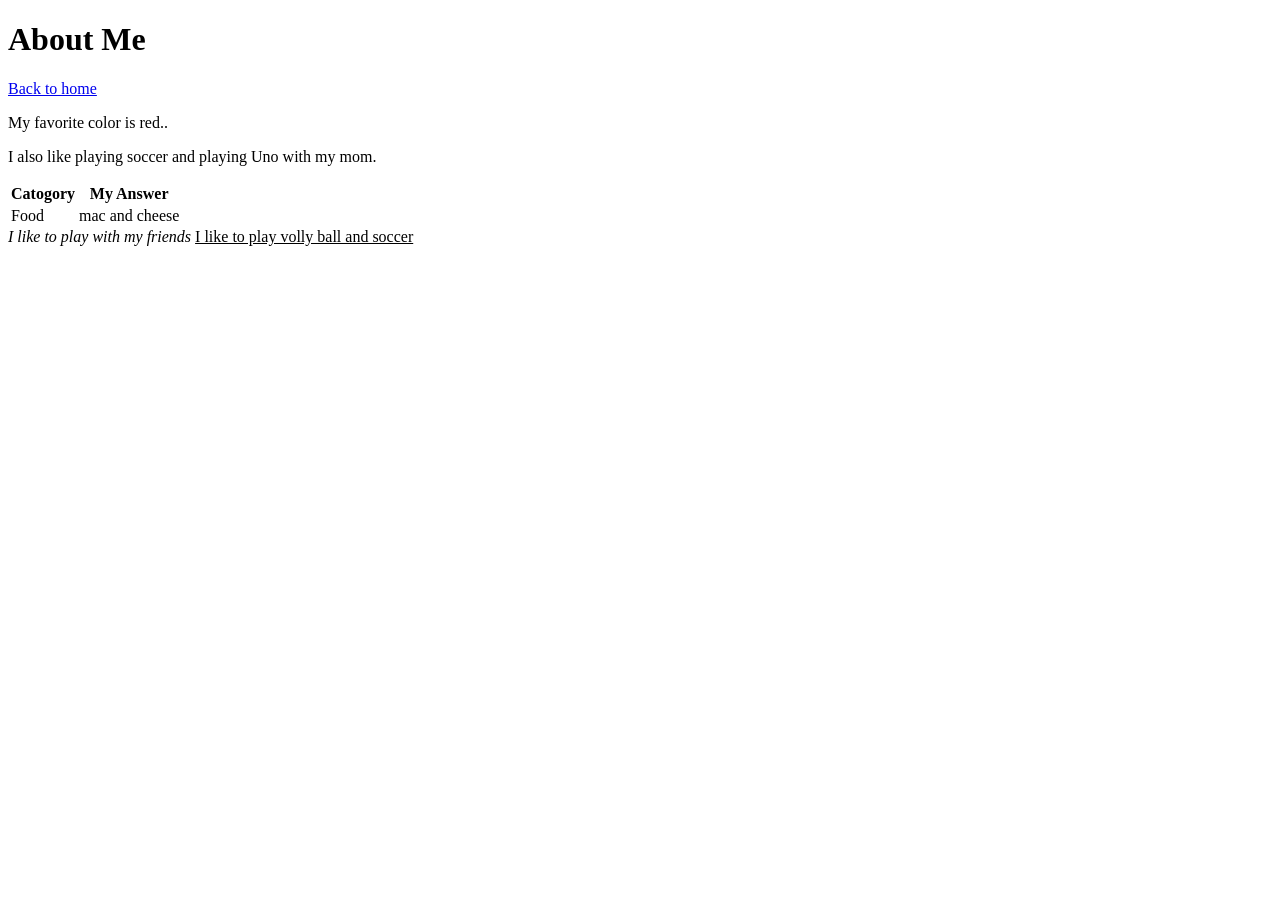
<file: example copy 2.html>
<!DOCTYPE html>
<html>
<head>
  <title>About Me</title>
</head>
<body>
  <h1>About Me</h1>
  <p><a href="index.html">Back to home</a></p>
  <p>My favorite color is red..</p>
  <p>I also like playing soccer and playing Uno with my mom.</p>
  <table><tr><th>Catogory</th><th>My Answer</th></tr>
  <tr><td>Food</td><td>mac and cheese</td></tr></table>
  <i>I like to play with my friends</I>
   <u>I like to play volly ball and soccer 
</html>
</file>
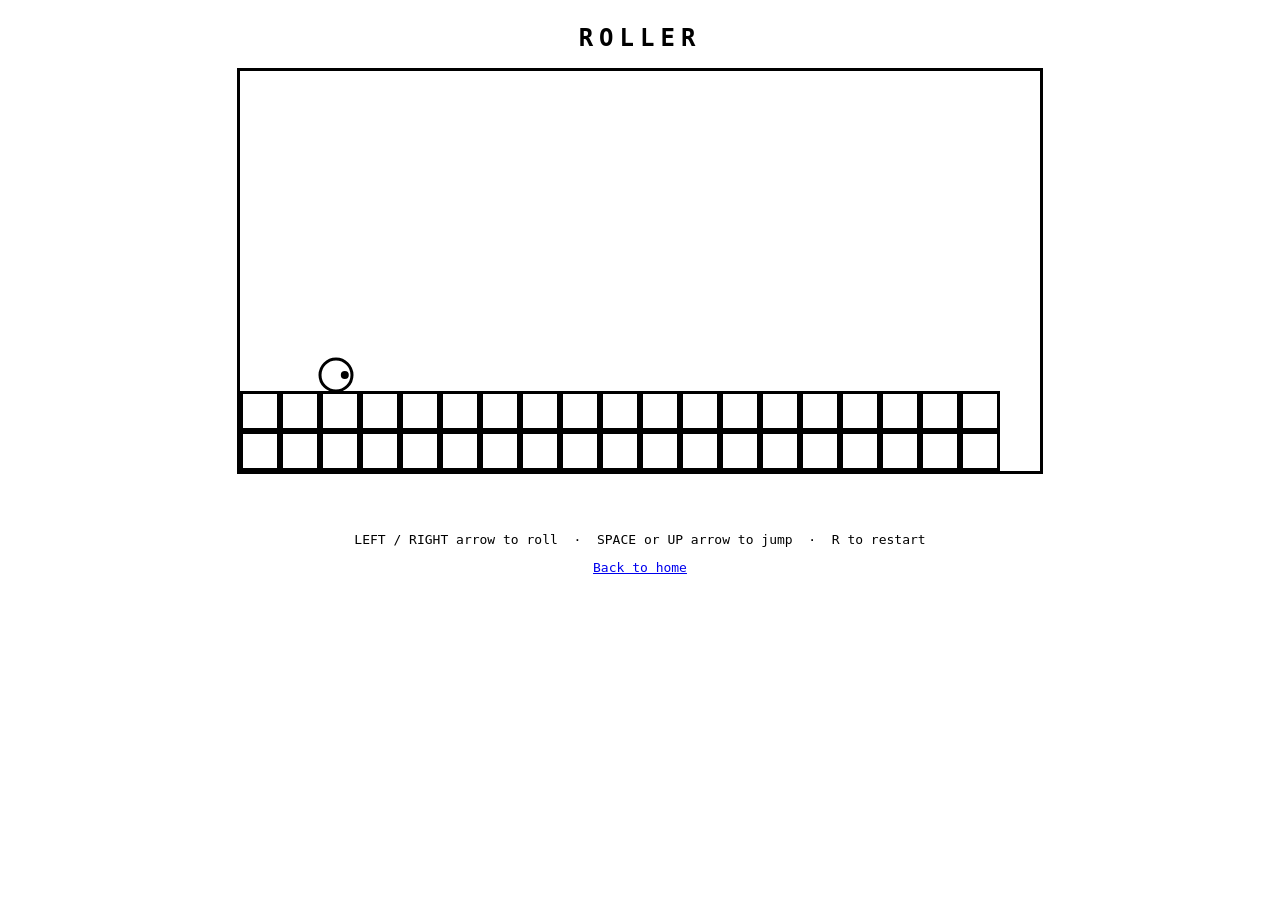
<file: Simple-Roller-Game.html>
<!DOCTYPE html>
<html lang="en">
<head>
  <meta charset="utf-8">
  <meta name="viewport" content="width=device-width, initial-scale=1">
  <title>ROLLER</title>
  <link rel="stylesheet" href="roller style.css">
</head>
<body>

  <h1>ROLLER</h1>

  <canvas id="game" width="800" height="400"></canvas>

  <p id="message">Loading...</p>

  <p class="controls">
    LEFT / RIGHT arrow to roll &nbsp;&middot;&nbsp;
    SPACE or UP arrow to jump &nbsp;&middot;&nbsp;
    R to restart
  </p>

  <!-- ===================================================================
       THE ORDER OF THESE FILES MATTERS. Each one uses the ones above it.
       If you add a new file, add it to this list too, in the right spot.
       =================================================================== -->
  <script src="js/config.js"></script>
  <script src="js/input.js"></script>
  <script src="js/level.js"></script>
  <script src="js/collide.js"></script>
  <script src="js/player.js"></script>
  <script src="js/draw.js"></script>
  <script src="js/game.js"></script>
  <script src="js/main.js"></script>
  
<p><a href="index.html">Back to home</a></p>

</body>
</html>
</file>
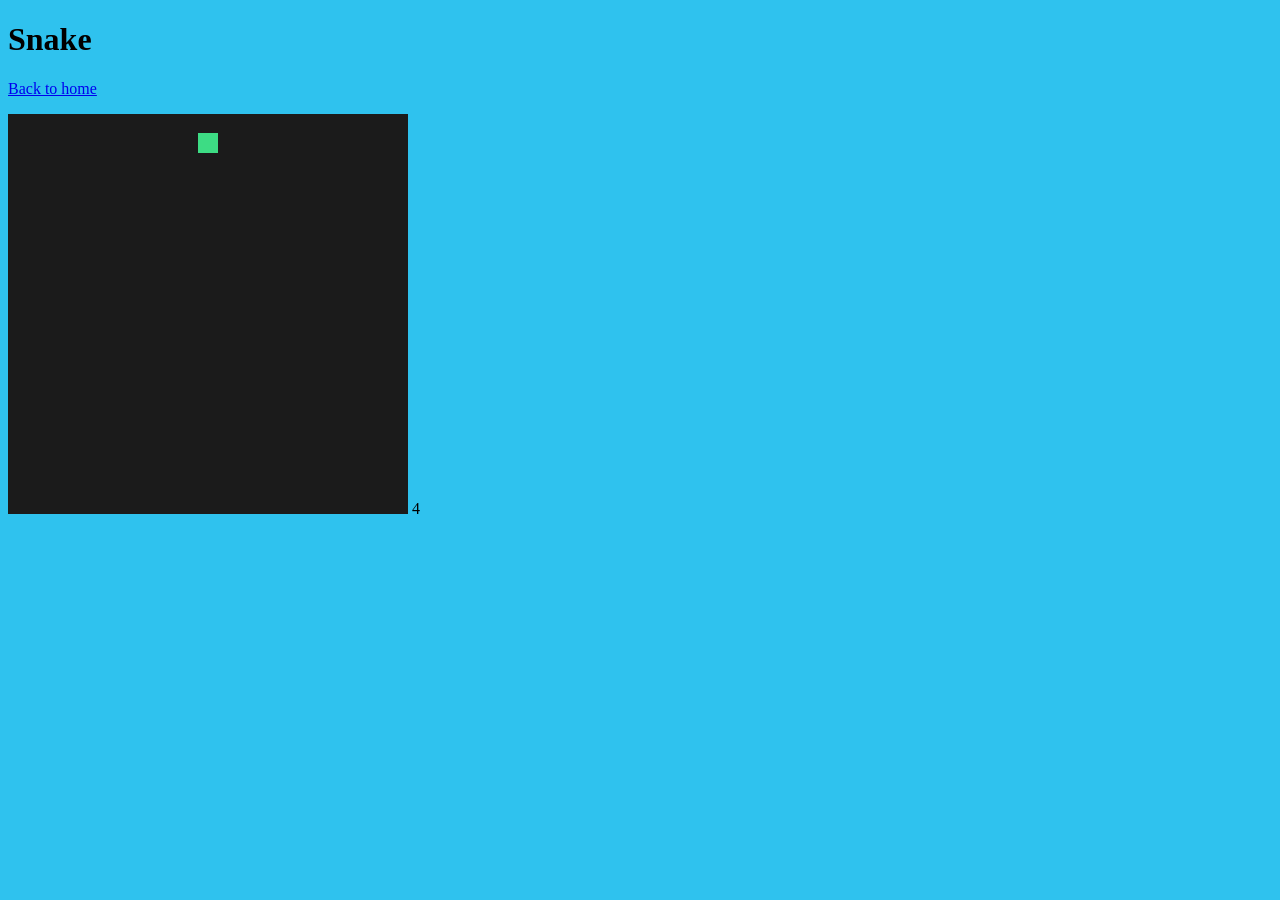
<file: week04-snake.html>
<!DOCTYPE html>
<html>
<head>
  <title>Snake</title>
  <link rel="stylesheet" href="style.css">
</head>
<body>
  <h1>Snake</h1>
  <p><a href="index.html">Back to home</a></p>
  <canvas id="gameCanvas" width="400" height="400"></canvas>

</body>
  <script>
    var canvas = document.getElementById("gameCanvas");
    var ctx = canvas.getContext("2d");
    var snake = { x: 10, y: 19};
    var dx = 20; // how far snake.x changes each step
    var dy = 0;  // how far snake.y changes each step
   
function drawBoard() {
    ctx.fillStyle = "#1b1b1b";
    ctx.fillRect(0, 0, 400, 400);

    ctx.fillStyle = "#3ddc84";
    ctx.fillRect(snake.x, snake.y, 20, 20);

}
setInterval(step, 100);    
function step() {
  snake.x = snake.x + dx;
  snake.y = snake.y + dy;

  if (snake.x > 380) { snake.x = 0; }
  if (snake.x < 0) { snake.x = 380; }
  if (snake.y > 380) { snake.y = 0; }
  if (snake.y < 0) { snake.y = 380; }

  drawBoard();
}
document.addEventListener("keydown", function(event) {
  if (event.key === "ArrowRight") {
    dx = 20;
    dy = 0;
  }
  if (event.key === "ArrowLeft") {
    dx = -20;
    dy = 0;
  }
  if (event.key === "ArrowUp") {
    dx = 0;
    dy = 20;
  }
  if (event.key === "ArrowDown") {
    dx = 0;
    dy = -20;
  }
});
  </script>
</html>
<Length>4
</file>
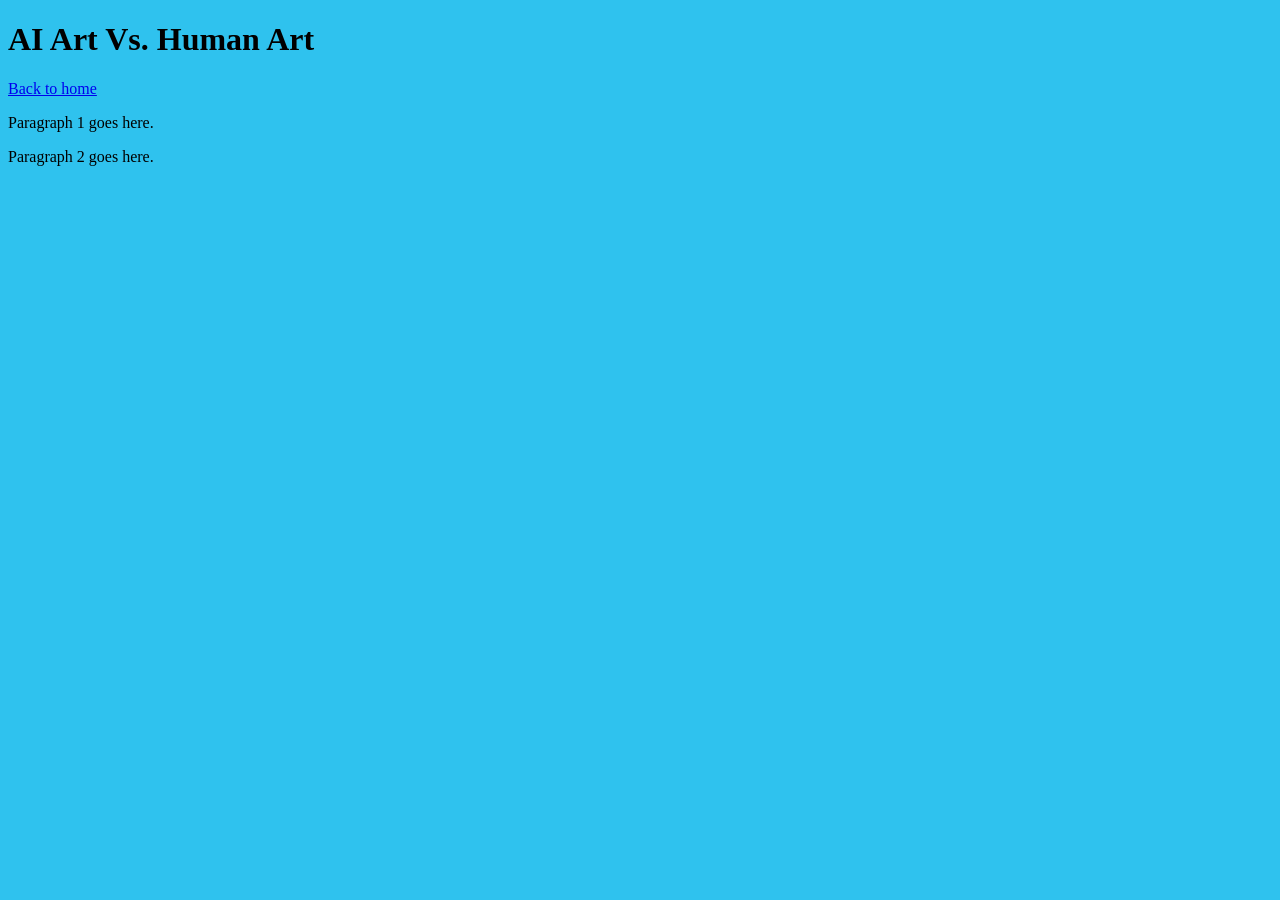
<file: weeok05-ai.html>
<!DOCTYPE html>
<html>
<head>
  <title>AI Art Vs. Human Art</title>
  <link rel="stylesheet" href="style.css">
</head>
<body>
  <h1>AI Art Vs. Human Art</h1>
  <p><a href="index.html">Back to home</a></p>
 
  <p>Paragraph 1 goes here.</p>
 
  <p>Paragraph 2 goes here.</p>
</body>
</html>
</file>
<file: roller style.css>
/* =====================================================================
   style.css  --  how the PAGE looks. Not how the GAME looks.
   The game is drawn in js/draw.js. This file is just the page around it.
   ===================================================================== */

body {
  background: #ffffff;
  color: #000000;
  font-family: monospace;
  text-align: center;
  margin: 24px;
}

h1 {
  letter-spacing: 6px;
  font-size: 24px;
  margin-bottom: 16px;
}

canvas {
  border: 3px solid #000000;
  background: #ffffff;
  display: block;
  margin: 0 auto;
}

#message {
  font-size: 18px;
  height: 24px;
  margin-top: 16px;
}

.controls {
  font-size: 13px;
}
</file>
<file: style.css>
body {
  color: black;
  background-color: hsl(194, 85%, 56%);
  font-family: Georgia, serif;
}
.subtitle { color: red; }
.subtitle {
  border: 2px solid black;
  padding: 20px;
  margin: 40px;
#my-name {
  color: rgba(98, 4, 185, 0.911);
  font-size: 40px;
}
table{
      border-collapse: collapse;
      width: 100%;
    }
    th, td {
      border: 1px solid #ccc;
      padding: 10px 12px;
      text-align: left;
    }
    th {
      background: #61f10e;
      color: rgb(0, 1, 7);
    }
</file>
